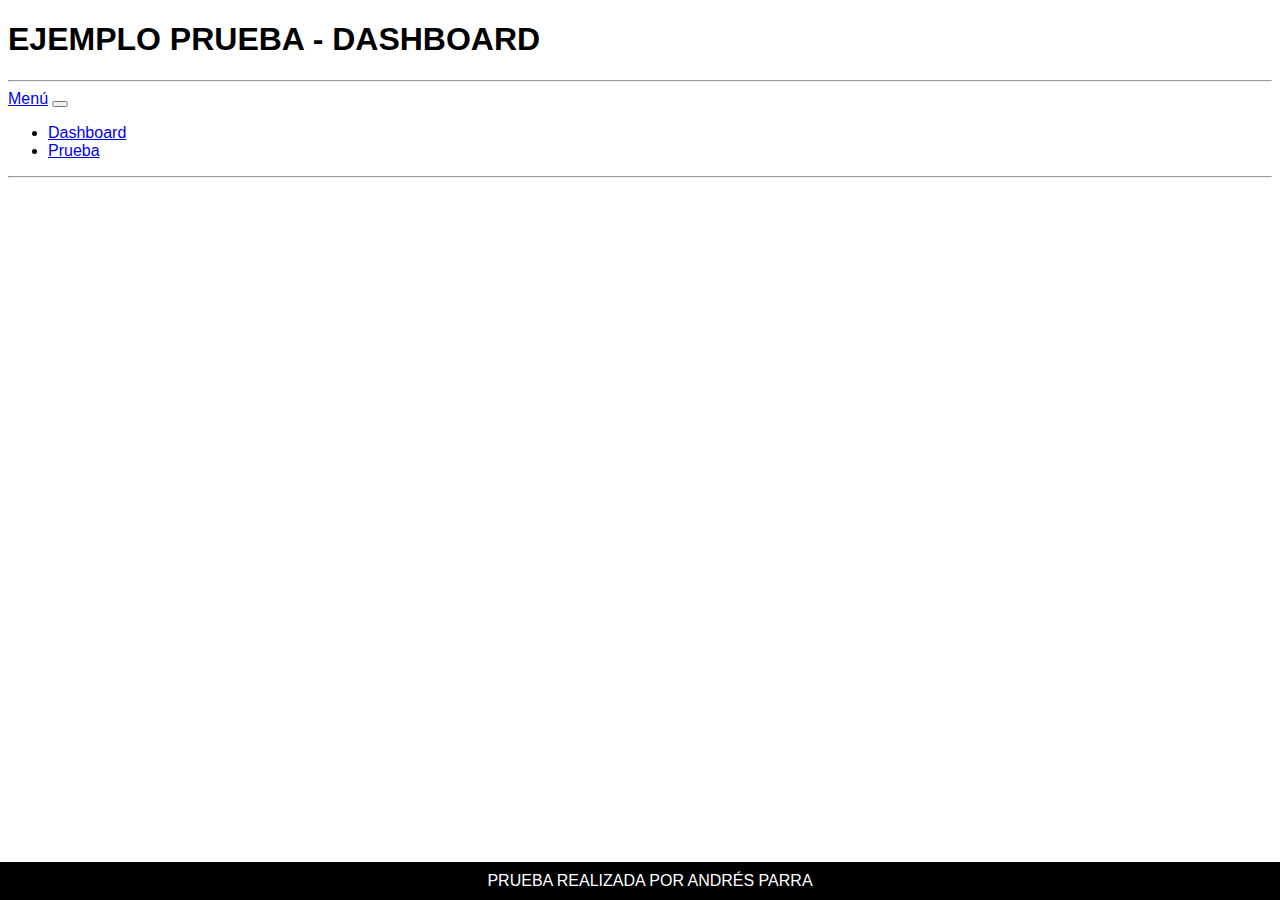
<file: templates/index.html>
<!doctype html>
<html lang="en">
  <head>
    <meta charset="utf-8">
    <meta name="viewport" content="width=device-width, initial-scale=1">
    <title>PRUEBA</title>
    <link href="https://cdn.jsdelivr.net/npm/bootstrap@5.3.2/dist/css/bootstrap.min.css" rel="stylesheet" integrity="sha384-T3c6CoIi6uLrA9TneNEoa7RxnatzjcDSCmG1MXxSR1GAsXEV/Dwwykc2MPK8M2HN" crossorigin="anonymous">
    <link rel="stylesheet" href="css/estilo.css">
  </head>
  <body>
    <div class="container">
        <h1>EJEMPLO PRUEBA - DASHBOARD</h1>
        <hr>
        <!-- Menu -->
        <div id="menu"></div>
        <hr>
        <!-- conteindo -->
        <!-- footer -->
        <footer>PRUEBA REALIZADA POR ANDRÉS PARRA</footer>
    </div>
    
    
  </body>
  <script src="js/menu.js"></script>
  <script src="https://cdn.jsdelivr.net/npm/bootstrap@5.3.2/dist/js/bootstrap.bundle.min.js" integrity="sha384-C6RzsynM9kWDrMNeT87bh95OGNyZPhcTNXj1NW7RuBCsyN/o0jlpcV8Qyq46cDfL" crossorigin="anonymous"></script>
</html>
</file>
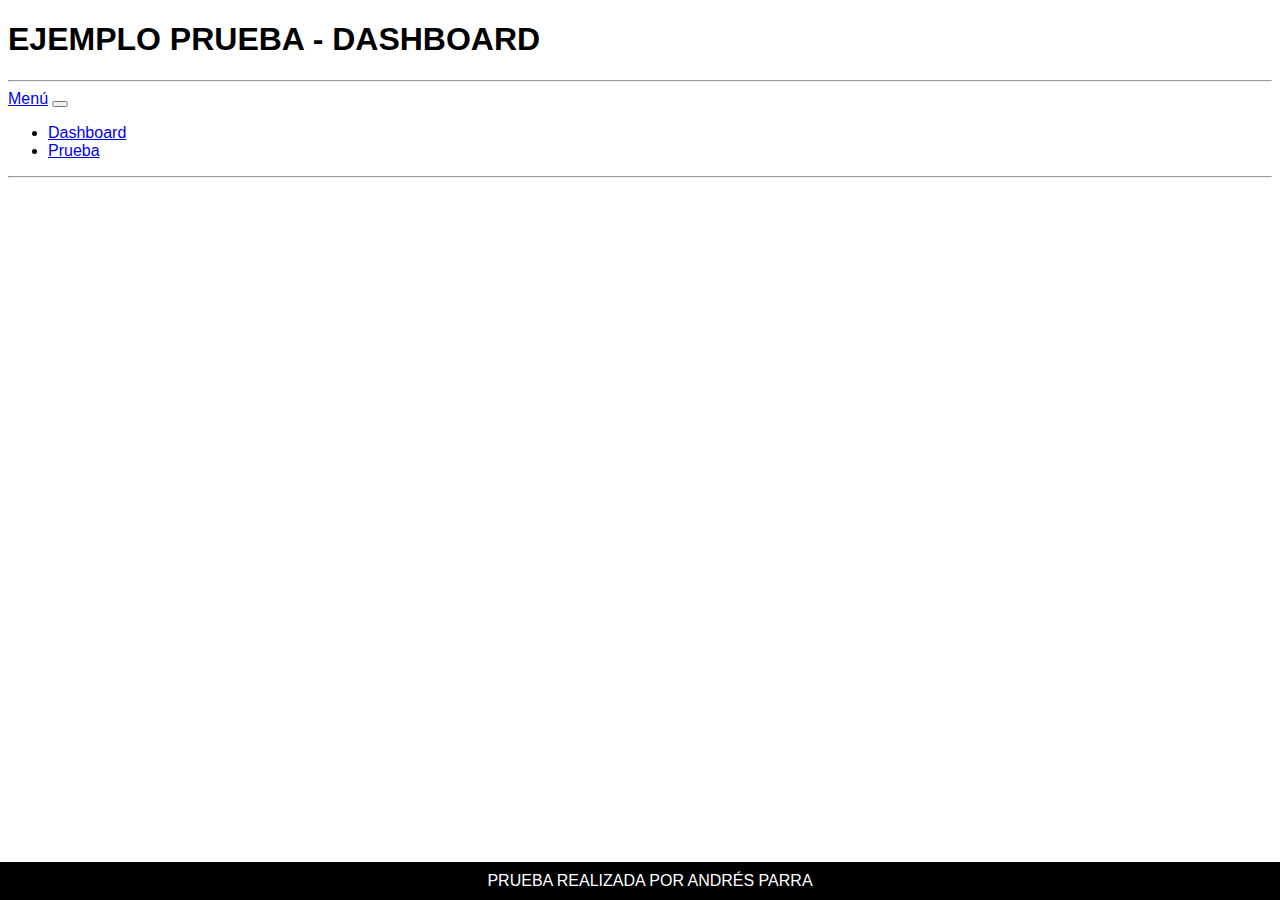
<file: templates/prueba/index.html>
<!doctype html>
<html lang="en">
  <head>
    <meta charset="utf-8">
    <meta name="viewport" content="width=device-width, initial-scale=1">
    <title>PRUEBA</title>
    <link href="https://cdn.jsdelivr.net/npm/bootstrap@5.3.2/dist/css/bootstrap.min.css" rel="stylesheet" integrity="sha384-T3c6CoIi6uLrA9TneNEoa7RxnatzjcDSCmG1MXxSR1GAsXEV/Dwwykc2MPK8M2HN" crossorigin="anonymous">
    <link rel="stylesheet" href="../css/estilo.css">
  </head>
  <body>
    <div class="container">
        <h1>EJEMPLO PRUEBA - DASHBOARD</h1>
        <hr>
        <!-- Menu -->
        <div id="menu"></div>
        <hr>
        <!-- conteindo -->
        <!-- footer -->
        <footer>PRUEBA REALIZADA POR ANDRÉS PARRA</footer>
    </div>
    
    
  </body>
  <script src="../js/menu.js"></script>
  <script src="https://cdn.jsdelivr.net/npm/bootstrap@5.3.2/dist/js/bootstrap.bundle.min.js" integrity="sha384-C6RzsynM9kWDrMNeT87bh95OGNyZPhcTNXj1NW7RuBCsyN/o0jlpcV8Qyq46cDfL" crossorigin="anonymous"></script>
</html>
</file>
<file: templates/css/estilo.css>
body{
    font-family: Arial, Helvetica, sans-serif;
    font-size: 16px;
}

footer{
    background-color: black;
    color: white;
    text-align: center;
    position: fixed;
    bottom: 0px;
    left: 0px;
    width: 100%;
    padding: 10px;
}
</file>
